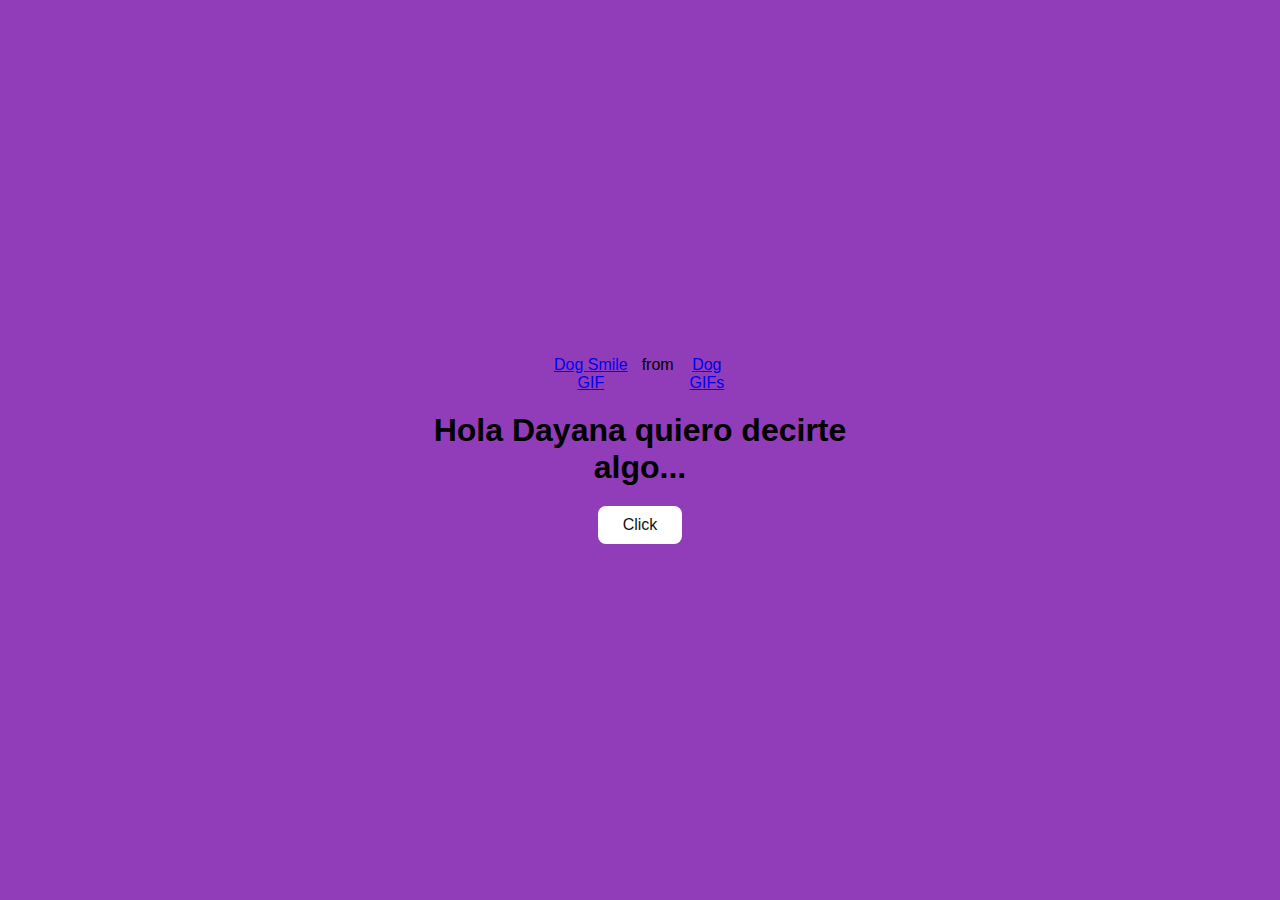
<file: index.html>
<!DOCTYPE html>
<html lang="es">
<head>
    <meta charset="UTF-8">
    <meta name="viewport" content="width=device-width, initial-scale=1.0">
    <link rel="stylesheet" href="style.css">
    <title>Declaración</title>
</head>
<body>
    <div class="container"><div class="tenor-gif-embed" data-postid="25204896" data-share-method="host" data-aspect-ratio="0.803125" data-width="100%"><a href="https://tenor.com/view/dog-smile-flower-grin-nose-gif-25204896">Dog Smile GIF</a>from <a href="https://tenor.com/search/dog-gifs">Dog GIFs</a></div> <script type="text/javascript" async src="https://tenor.com/embed.js"></script></script>
<h1>Hola Dayana quiero decirte algo...</h1>
<div class="btn">
    <a href="siguiente.html">Click</a>
</div>
</div>
</body>
</html>
</file>
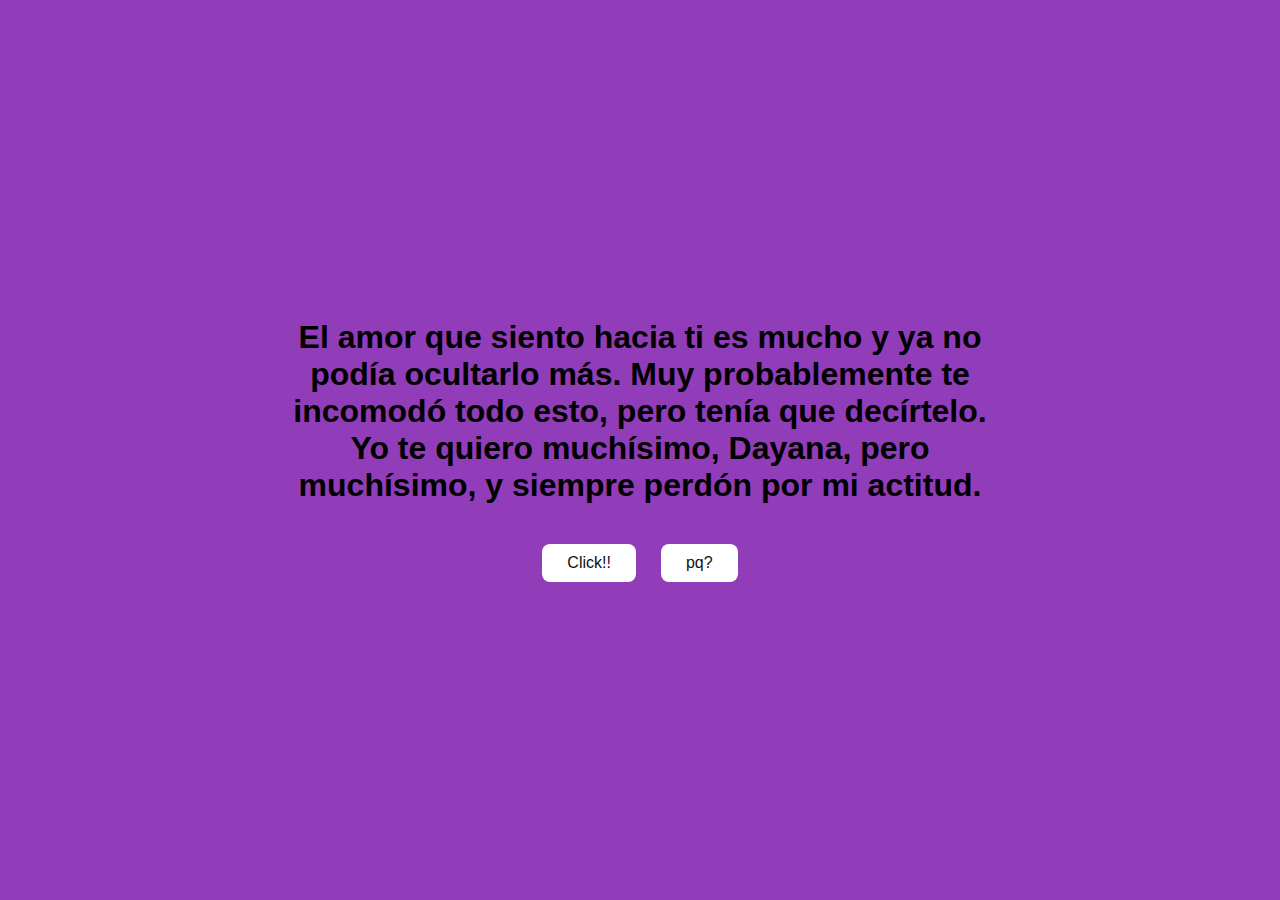
<file: cuentame_mas.html>
<!DOCTYPE html>
<html lang="es">
<head>
    <meta charset="UTF-8">
    <meta name="viewport" content="width=device-width, initial-scale=1.0">
    <link rel="stylesheet" href="style...css">
    <title>Declaración</title>
</head>
<body>
    <div class="container">
<h1>El amor que siento hacia ti es mucho y ya no podía ocultarlo más. Muy probablemente te incomodó todo esto, pero tenía que decírtelo. Yo te quiero muchísimo, Dayana, pero muchísimo, y siempre perdón por mi actitud.</h1>
<div class="btn">
    <a href="pag.html">Click!!</a>
    <a href="pq.html">pq?</a>
</div>
</div>
</body>
</html>
</file>
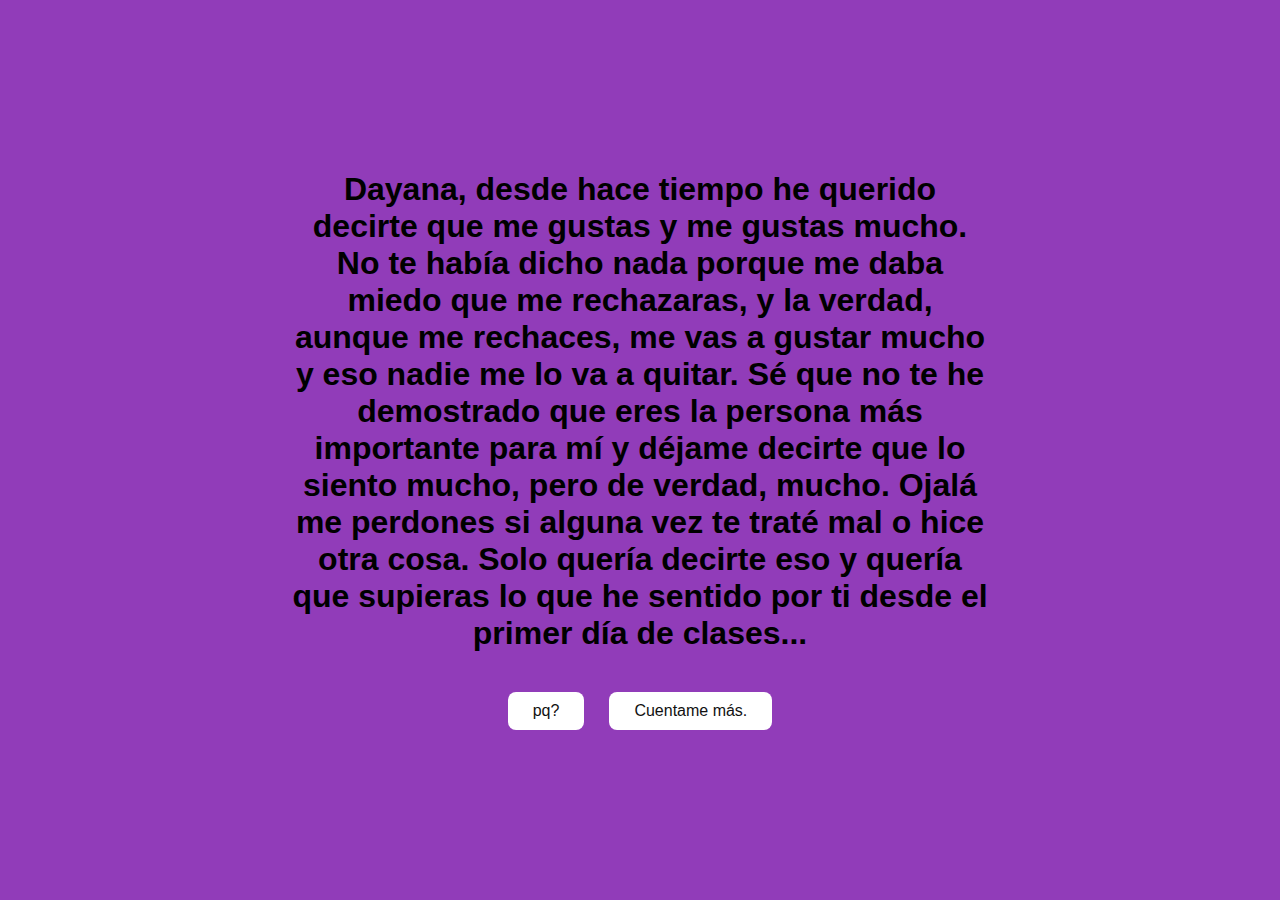
<file: hola.html>
<!DOCTYPE html>
<html lang="es">
<head>
    <meta charset="UTF-8">
    <meta name="viewport" content="width=device-width, initial-scale=1.0">
    <link rel="stylesheet" href="style...css">
    <title>Declaración</title>
</head>
<body>
    <div class="container">
<h1>Dayana, desde hace tiempo he querido decirte que me gustas y me gustas mucho. No te había dicho nada porque me daba miedo que me rechazaras, y la verdad, aunque me rechaces, me vas a gustar mucho y eso nadie me lo va a quitar. Sé que no te he demostrado que eres la persona más importante para mí y déjame decirte que lo siento mucho, pero de verdad, mucho. Ojalá me perdones si alguna vez te traté mal o hice otra cosa. Solo quería decirte eso y quería que supieras lo que he sentido por ti desde el primer día de clases...</h1>
<div class="btn">
    <a href="pq.html">pq?</a>
    <a href="cuentame_mas.html">Cuentame más.</a>
</div>
</div>
</body>
</html>
</file>
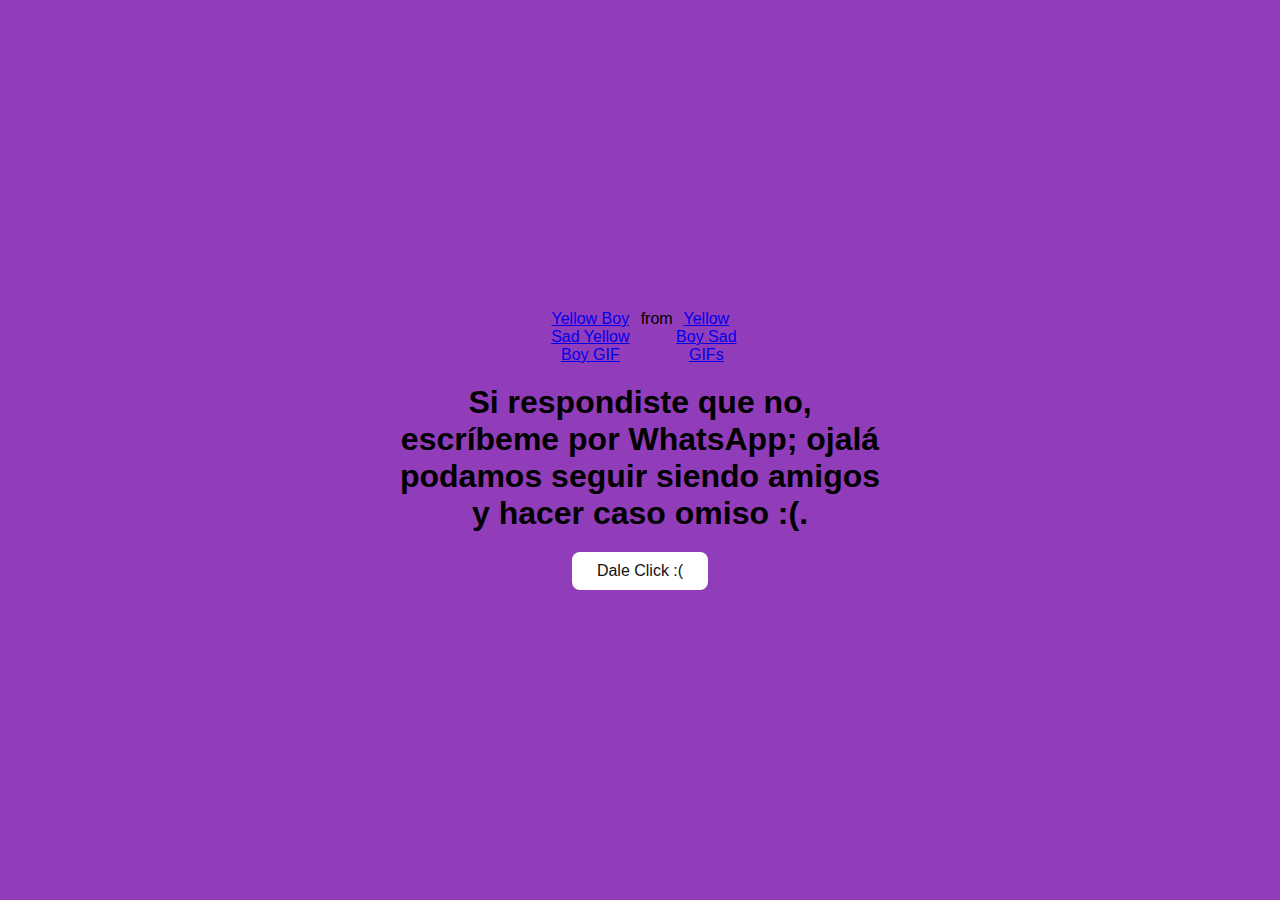
<file: no.html>
<!DOCTYPE html>
<html lang="es">
<head>
    <meta charset="UTF-8">
    <meta name="viewport" content="width=device-width, initial-scale=1.0">
    <link rel="stylesheet" href="style.css">
    <title>Declaración</title>
</head>
<body>
    <div class="container"><div class="tenor-gif-embed" data-postid="2698254108761151188" data-share-method="host" data-aspect-ratio="1.18519" data-width="100%"><a href="https://tenor.com/view/yellow-boy-sad-yellow-boy-gif-2698254108761151188">Yellow Boy Sad Yellow Boy GIF</a>from <a href="https://tenor.com/search/yellow+boy+sad-gifs">Yellow Boy Sad GIFs</a></div> <script type="text/javascript" async src="https://tenor.com/embed.js"></script>
<h1>Si respondiste que no, escríbeme por WhatsApp; ojalá podamos seguir siendo amigos y hacer caso omiso :(. </h1>
<div class="btn">
    <a href="https://youtu.be/GFNkzIWKURU">Dale Click :(</a>
</div>
</div>
</body>
</html>
</file>
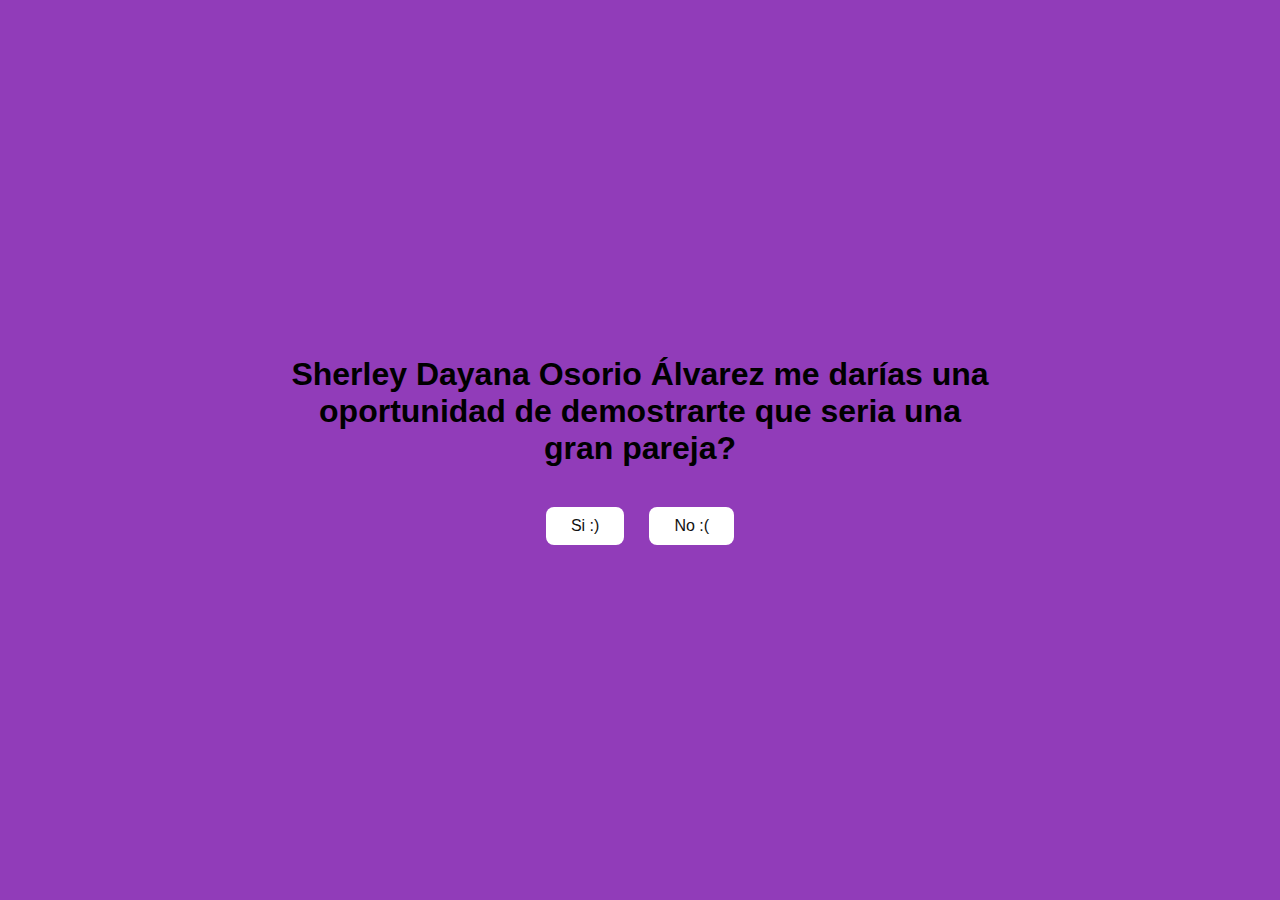
<file: pag.html>
<!DOCTYPE html>
<html lang="es">
<head>
    <meta charset="UTF-8">
    <meta name="viewport" content="width=device-width, initial-scale=1.0">
    <link rel="stylesheet" href="style...css">
    <title>Declaración</title>
</head>
<body>
    <div class="container">
<h1>Sherley Dayana Osorio Álvarez me darías una oportunidad de demostrarte que seria una gran pareja?</h1>
<div class="btn">
    <a href="si.html">Si :)</a>
    <a href="no.html">No :(</a>
</div>
</div>
</body>
</html>
</file>
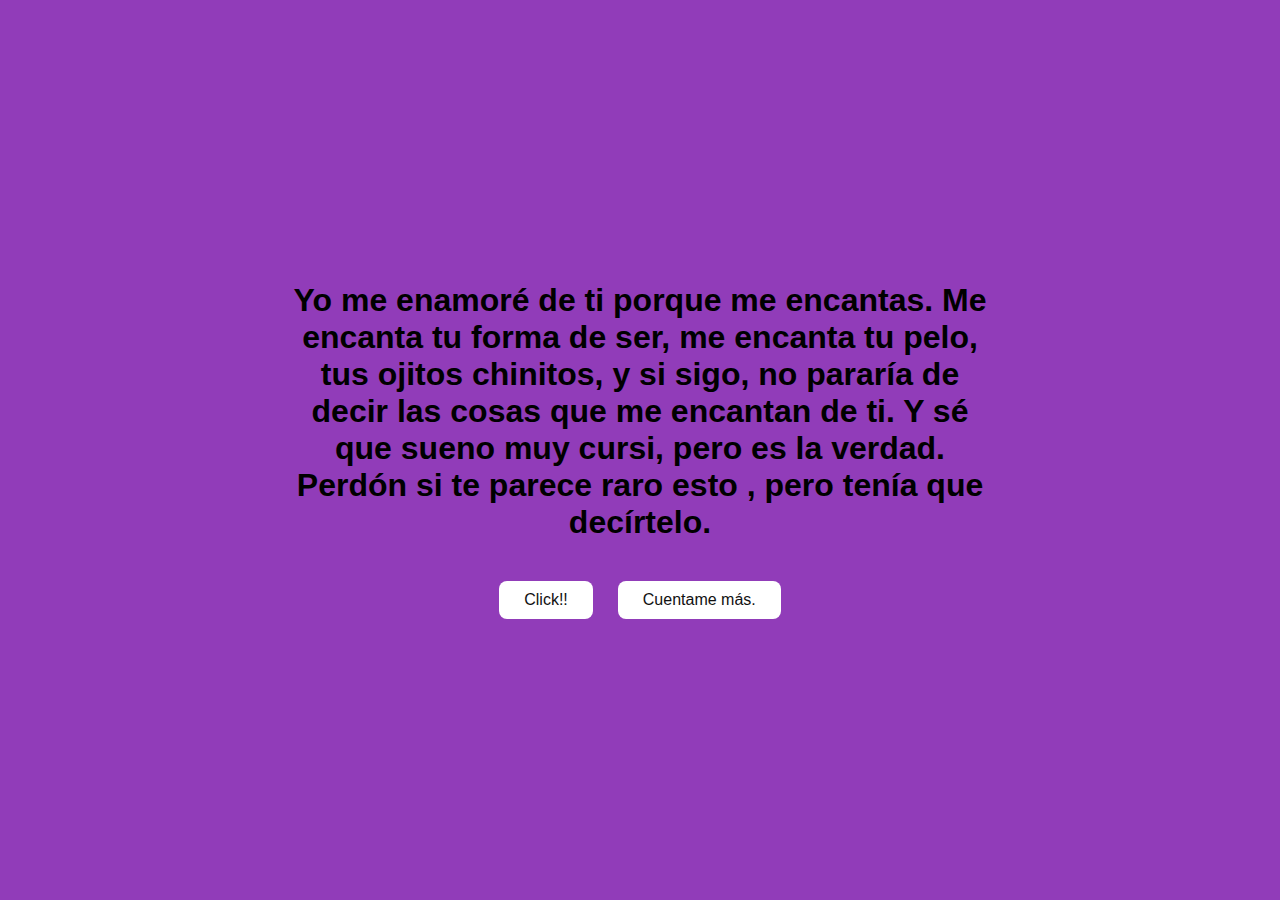
<file: pq.html>
<!DOCTYPE html>
<html lang="es">
<head>
    <meta charset="UTF-8">
    <meta name="viewport" content="width=device-width, initial-scale=1.0">
    <link rel="stylesheet" href="style...css">
    <title>Declaración</title>
</head>
<body>
    <div class="container">
<h1>Yo me enamoré de ti porque me encantas. Me encanta tu forma de ser, me encanta tu pelo, tus ojitos chinitos, y si sigo, no pararía de decir las cosas que me encantan de ti. Y sé que sueno muy cursi, pero es la verdad. Perdón si te parece raro esto , pero tenía que decírtelo.</h1>
<div class="btn">
    <a href="pag.html">Click!!</a>
    <a href="cuentame_mas.html">Cuentame más.</a>
</div>
</div>
</body>
</html>
</file>
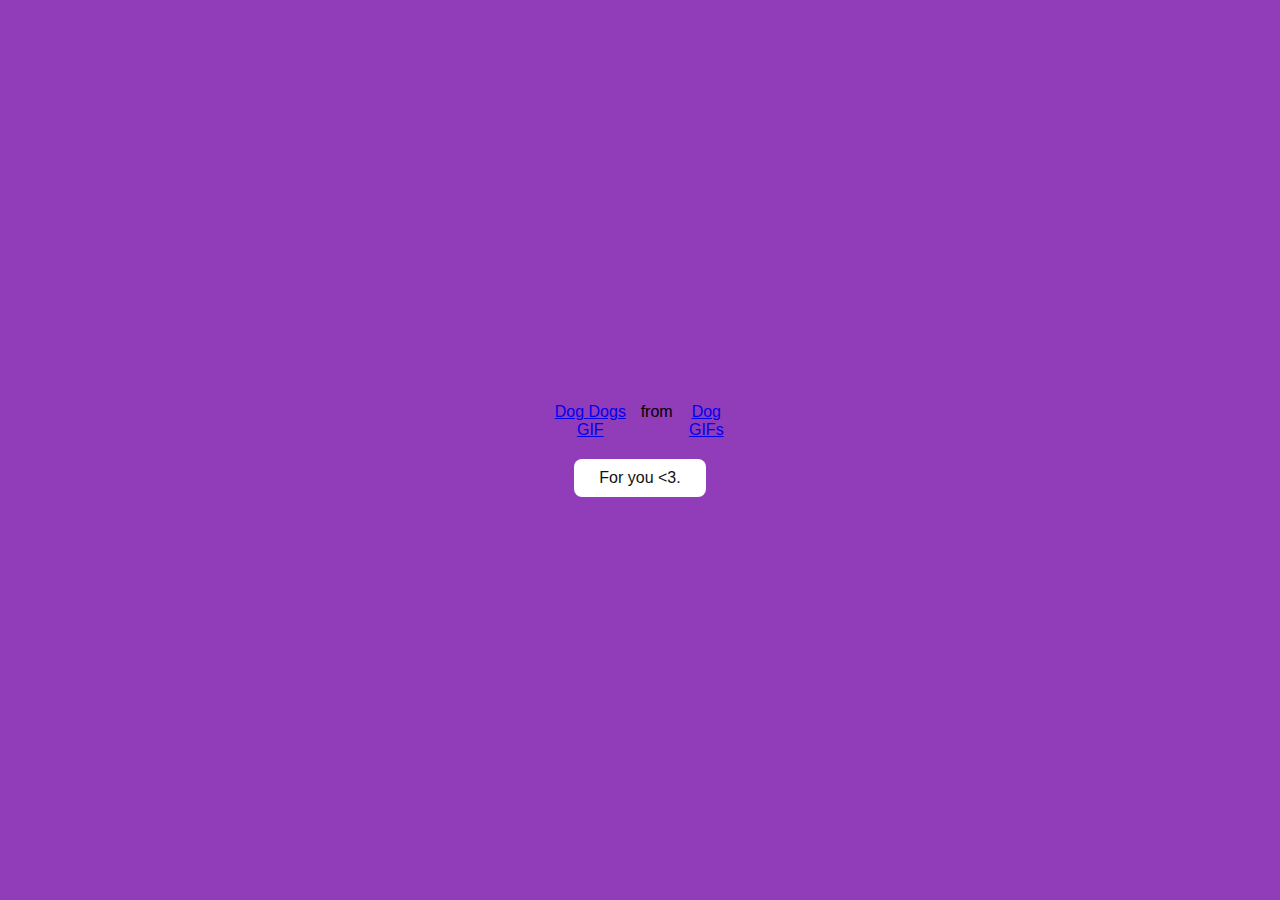
<file: si.html>
<!DOCTYPE html>
<html lang="es">
<head>
    <meta charset="UTF-8">
    <meta name="viewport" content="width=device-width, initial-scale=1.0">
    <link rel="stylesheet" href="style.css">
    <title>Declaración</title>
</head>
<body>
    <div class="container"><div class="tenor-gif-embed" data-postid="14143546451508540204" data-share-method="host" data-aspect-ratio="0.726908" data-width="100%"><a href="https://tenor.com/view/dog-dogs-valentinesday-golden-retriever-heart-gif-14143546451508540204">Dog Dogs GIF</a>from <a href="https://tenor.com/search/dog-gifs">Dog GIFs</a></div> <script type="text/javascript" async src="https://tenor.com/embed.js"></script>
<div class="btn">
    <a href="https://youtu.be/vQBrLSViiqE">For you <3. </a>
</div>
</div>
</body>
</html>
</file>
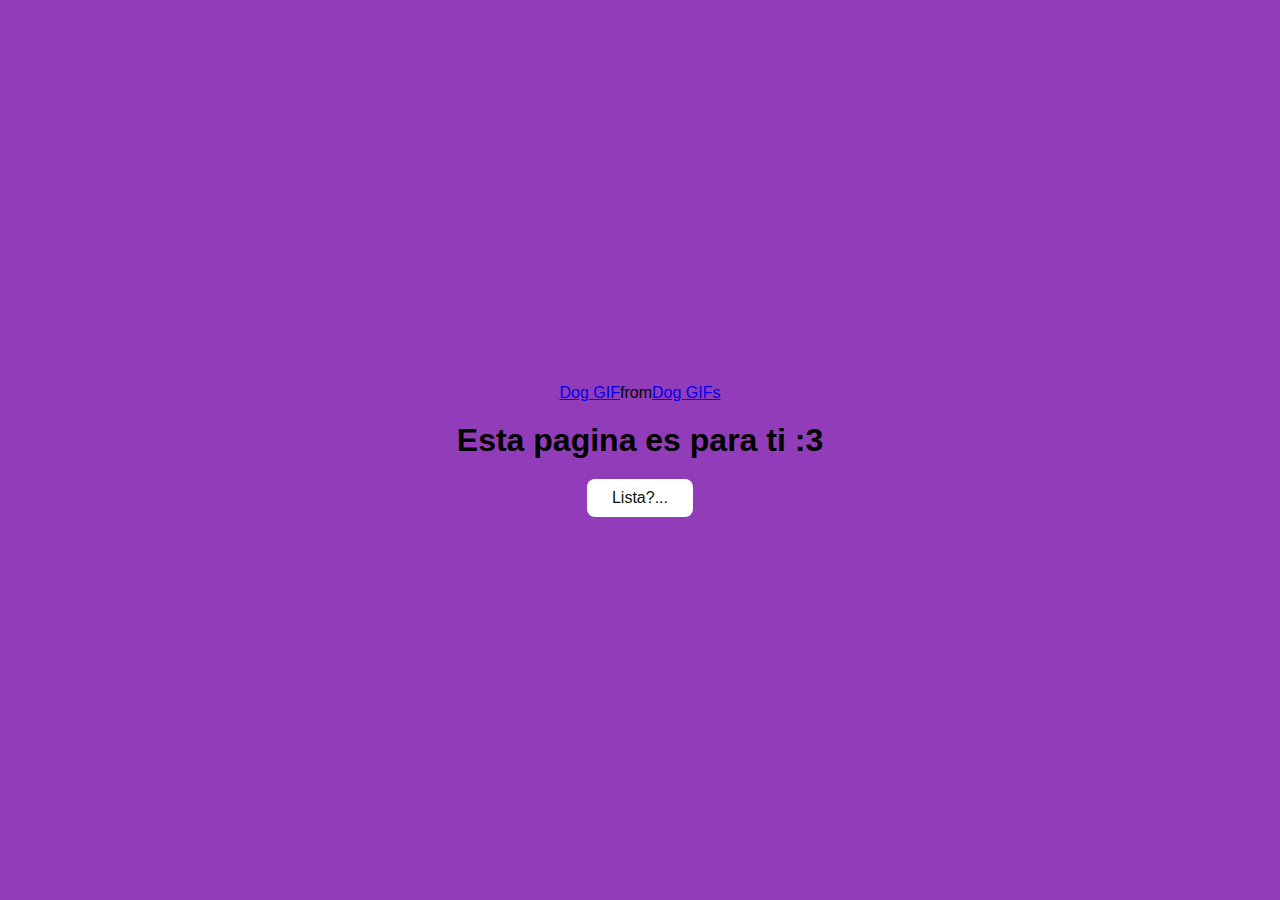
<file: siguiente.html>
<!DOCTYPE html>
<html lang="es">
<head>
    <meta charset="UTF-8">
    <meta name="viewport" content="width=device-width, initial-scale=1.0">
    <link rel="stylesheet" href="style.css">
    <title>Declaración</title>
</head>
<body>
    <div class="container"><div class="tenor-gif-embed" data-postid="15253266762877510337" data-share-method="host" data-aspect-ratio="0.799197" data-width="100%"><a href="https://tenor.com/view/dog-gif-15253266762877510337">Dog GIF</a>from <a href="https://tenor.com/search/dog-gifs">Dog GIFs</a></div> <script type="text/javascript" async src="https://tenor.com/embed.js"></script>
<h1>Esta pagina es para ti :3</h1>
<div class="btn">
    <a href="hola.html">Lista?...</a>
</div>
</div>
</body>
</html>
</file>
<file: style.css>
* {
    margin: 0;
    padding: 0;
    box-sizing: border-box;
    font-family: sans-serif;
}

body {
    position: relative;
    width: 100%;
    min-height: 100vh;
    display: flex;
    justify-content: center;
    align-items: center;
    background-color: #913cb9;
}

.container {
    display: flex;
    flex-direction: column;
    text-align: center;
    align-items: center;
    gap: 20px;
    max-width: 500px;
    margin: 20px;
}

.container .tenor-gif-embed {
    display: flex;
    max-width: 200px;
}

.container .btn {
    display: flex;
    gap: 25px;
}

.btn a {
    text-decoration: none;
    color: #111;
    background: #fff;
    padding: 10px 25px;
    border-radius: 8px;
    box-shadow: 0.5rem 1rem 3rem hsl(0, 0, 0,0.3);

}
</file>
<file: style...css>
* {
    margin: 0;
    padding: 0;
    box-sizing: border-box;
    font-family: sans-serif;
}

body {
    position: relative;
    width: 100%;
    min-height: 100vh;
    display: flex;
    justify-content: center;
    align-items: center;
    background-color: #913cb9;
}

.container {
    display: flex;
    flex-direction: column;
    text-align: center;
    align-items: center;
    gap: 40px;
    max-width: 700px;
    margin: px;
}

.container .tenor-gif-embed {
    display: flex;
    max-width: 200px;
}

.container .btn {
    display: flex;
    gap: 25px;
}

.btn a {
    text-decoration: none;
    color: #111;
    background: #fff;
    padding: 10px 25px;
    border-radius: 8px;
    box-shadow: 0.5rem 1rem 3rem hsl(0, 0, 0,0.3);

}
</file>
